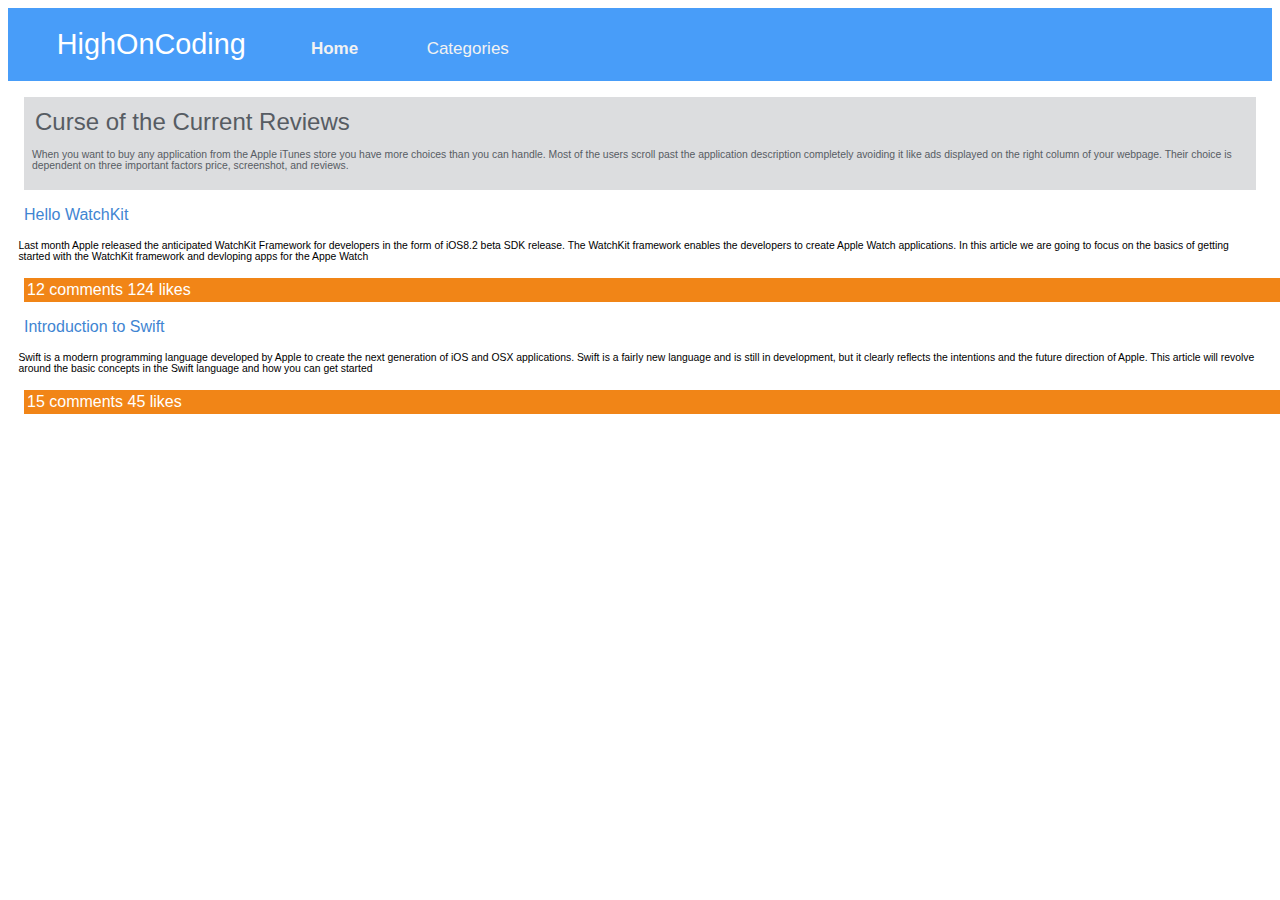
<file: index.html>
<html>
<link rel="stylesheet" type="text/css" href="styles.css"></link>
	<head>
		
	</head>
	<body>
		<div>
			<ul class="lightblue">
				<li class="bolder padding">HighOnCoding</li>
				<li class="current-page padding menu"><a href="index.html">Home</a></li>
				<li class="padding menu lessbold"><a href="categories.html">Categories</a></li>
			</ul>
		</div>
		<div class="grey margin helvetica">
			<h2 class="nopadding helvetica nomargin">Curse of the Current Reviews</h2>
			<p>When you want to buy any application from the Apple iTunes store you have more choices than you can handle. Most of the users scroll past the application description completely avoiding it like ads displayed on the right column of your webpage. Their choice is dependent on three important factors price, screenshot, and reviews.</p>
		</div>
		<div>
			<h2 class="bluetext margin">Hello WatchKit</h2>
			<p class="margin helvetica">Last month Apple released the anticipated WatchKit Framework for developers in the form of iOS8.2 beta SDK release. The WatchKit framework enables the developers to create Apple Watch applications. In this article we are going to focus on the basics of getting started with the WatchKit framework and devloping apps for the Appe Watch</p>
		</div>
		<div class="orange margin helvetica">
			<ul class="nopadding">
				<li>12 comments</li>
				<li>124 likes</li>
			</ul>
		</div>
		<div>
			<h2 class="bluetext margin">Introduction to Swift</h2>
			<p class="margin">Swift is a modern programming language developed by Apple to create the next generation of iOS and OSX applications. Swift is a fairly new language and is still in development, but it clearly reflects the intentions and the future direction of Apple. This article will revolve around the basic concepts in the Swift language and how you can get started</p>
		</div>
		<div class="orange margin helvetica">
			<ul class="nopadding">
				<li>15 comments</li>
				<li>45 likes</li>
			</ul>
		</div>
	</body>
</html>
</file>
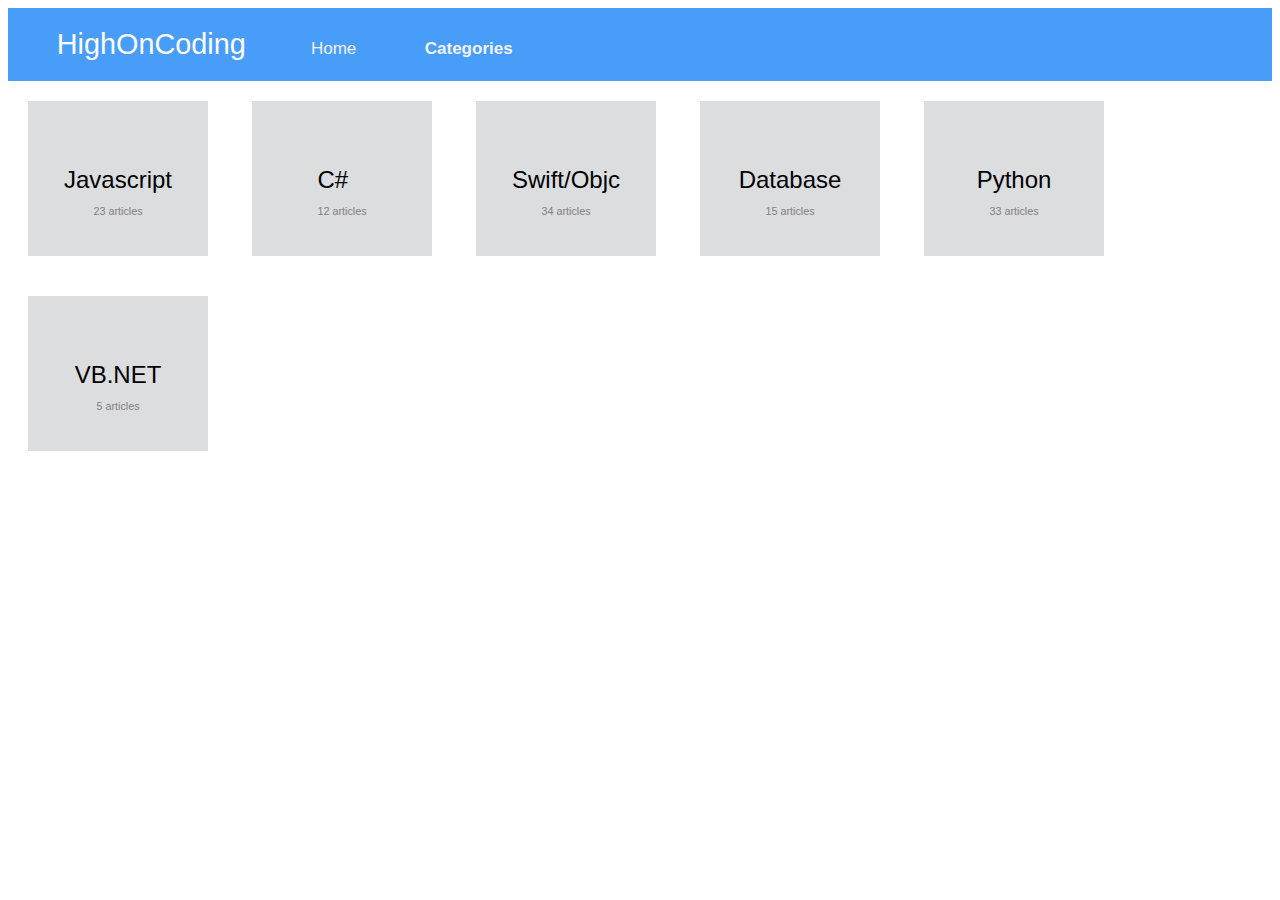
<file: categories.html>
<html>
<link rel="stylesheet" type="text/css" href="styles.css"></link>
	<head>
		
	</head>
	<body>
		<div>
			<ul class="lightblue">
				<li class="bolder padding">HighOnCoding</li>
				<li class="lessbold padding menu"><a href="index.html">Home</a></li>
				<li class="current-page padding menu"><a href="categories.html">Categories</a></li>
			</ul>
		</div>

		<div class="inline">
			<h2 class="greyboxes">Javascript<p class="categories">23 articles</p></h2>
			<div class="categories">
			</div>
		</div>
		<div class="inline">
			<h2 class="greyboxes">C#<p class="categories">12 articles</p></h2>
		</div>
		<div class="inline">
			<h2 class="greyboxes">Swift/Objc<p class="categories">34 articles</p></h2>
			
		</div>

		<div class="inline">
			<h2 class="greyboxes">Database<p class="categories">15 articles</p></h2>
		</div>
		<div class="inline">
			<h2 class="greyboxes">Python<p class="categories">33 articles</p></h2>
		</div>
		<div class="inline">
			<h2 class="greyboxes">VB.NET<p class="categories">5 articles</p></h2>
		</div>
	</body>
</html>
</file>
<file: styles.css>
ul {
	list-style-type: none;
	margin: 0;
}
li {
	display: inline;
}

p {
	font-family: Helvetica, sans-serif;
	font-size: .65em;
}

.menu{

}

.menu a {
    color: #f2f2f2;
    text-align: center;
    padding: 14px 16px;
    text-decoration: none;
    font-size: 17px;
}

/* Change the color of links on hover */
.menu a:hover {
    background-color: #ddd;
    color: black;
}

/* Add a color to the active/current link */
.menu a.active {
    background-color: #4CAF50;
    color: white;
}

.lightblue {
	background-color:#489DF9;
	color: white;
	font-family: Helvetica, sans-serif;
	padding: 1.25em;
	padding-right: 1.25em;
}
.grey {
	padding:.5em;
	background-color:#DCDDDF;
	color:#575C63;

}
.orange {
	background-color:#F18517;
	color: white;
	padding-left:0px;
	width: 100%;

}
.bluetext{
	color:#3F85D2;
	font-family: Helvetica, sans-serif;
	font-size:1em;
	font-weight: normal;

}

.margin{
	margin:1em;
}
.bolder{
	font-size: 1.8em;
}
.helvetica {
	font-family: Helvetica, sans-serif;
	font-weight: normal;

}

.inline{
	display:inline-flex;
	background-color:#DCDDDF;
	width: 180px;
	height:155px;
	margin:20px;
}

.greyboxes{
	background-color:#DCDDDF;
	font-family: Helvetica, sans-serif;
	font-weight: 100;
    margin-left: auto;
    margin-right: auto;
    padding-top: 25%;
    display: block;

}

.categories{
	display: block;
	font-size:.45em;
	text-align: center;
	color: grey;
}
.nomargin{
	margin: 0;
}
.padding{
	padding: 1em;
}

.current-page{
	font-weight: bold;
}

.lessbold{
	font-weight: lighter;
}

.nopadding{
	padding:3px;
}
</file>
